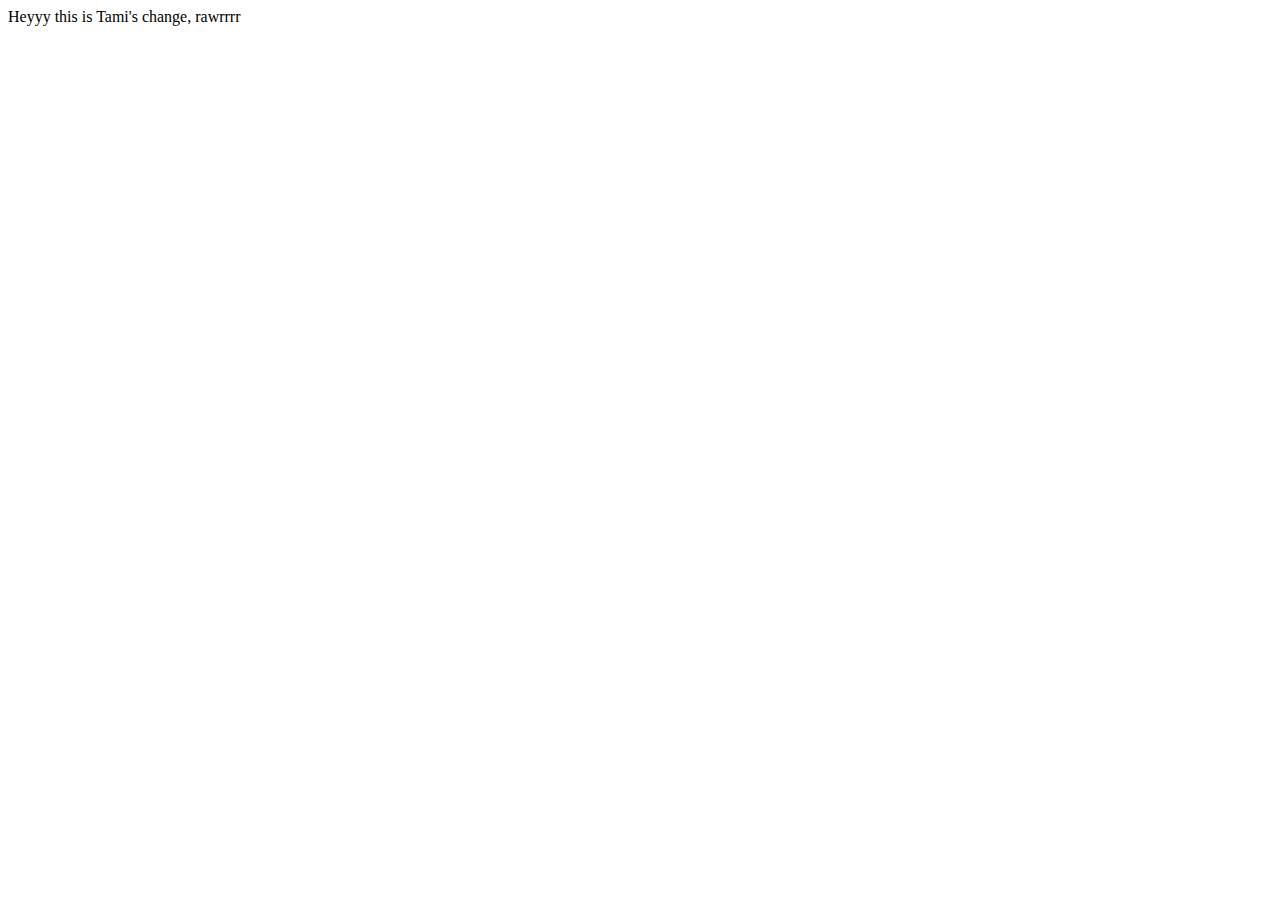
<file: publick/index.html>
<!DOCTYPE html>
<html>
  <head>
    <meta charset="utf-8">
    <title></title>
  </head>
  <body>
    <section>
      Heyyy this is Tami's change, rawrrrr
    </section>
  </body>
</html>
</file>
